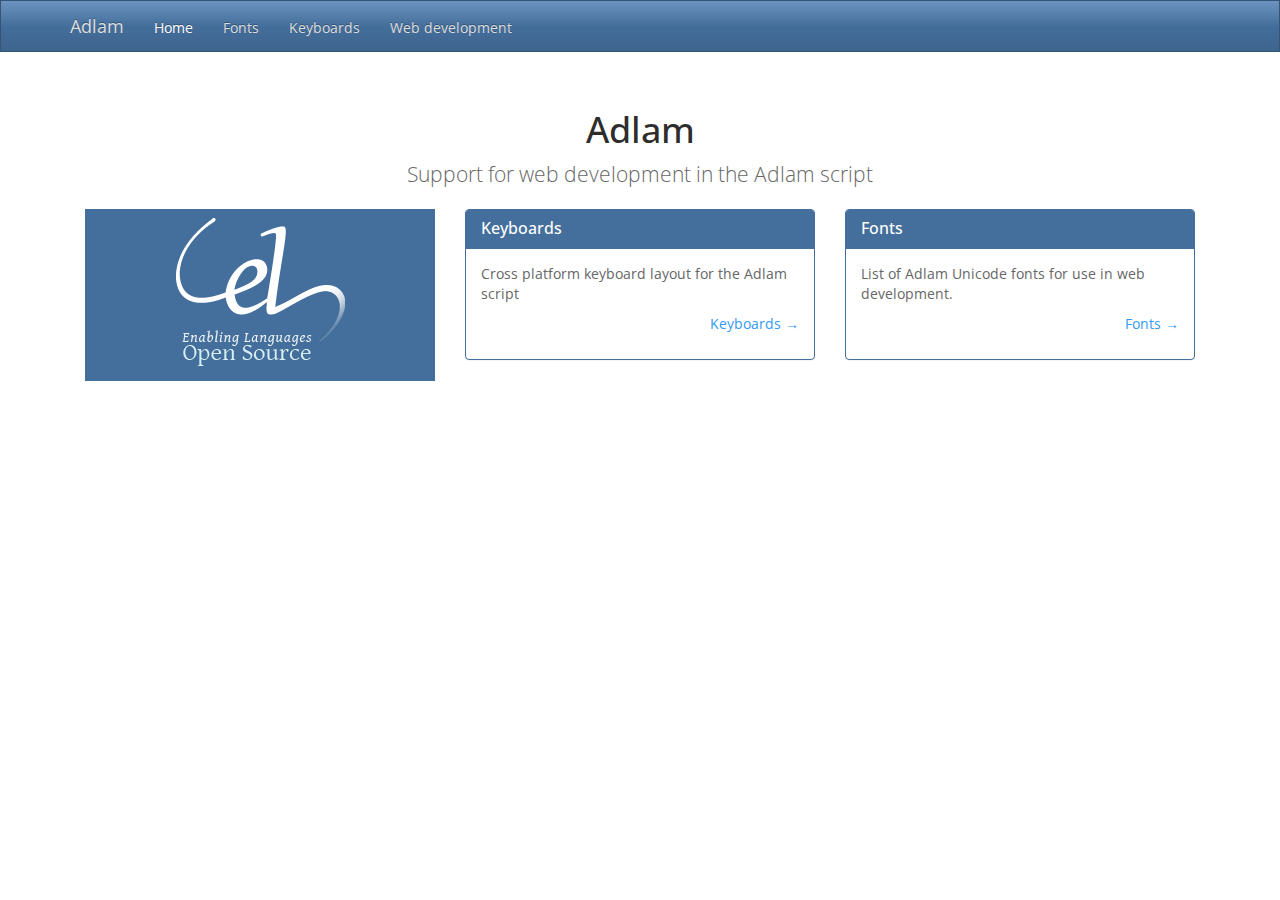
<file: index.html>
<!DOCTYPE html>
<html lang="en">
  <head>
    <meta charset="utf-8">
    <meta http-equiv="X-UA-Compatible" content="IE=edge">
    <meta name="viewport" content="width=device-width, initial-scale=1">
    <!-- The above 3 meta tags *must* come first in the head; any other head content must come *after* these tags -->
    <meta name="description" content="">
    <meta name="author" content="">
    <link rel="icon" href="../favicon.ico">

    <title>Enabling languages: Adlam</title>

    <!-- Bootstrap core CSS -->
    <link href="css/bootstrap.min.css" rel="stylesheet">

    <!-- IE10 viewport hack for Surface/desktop Windows 8 bug -->
    <link href="assets/css/ie10-viewport-bug-workaround.css" rel="stylesheet">

    <!-- Custom styles for this template -->
    <link href="css/elos-template.css" rel="stylesheet">

    <!-- Just for debugging purposes. Don't actually copy these 2 lines! -->
    <!--[if lt IE 9]><script src="../../assets/js/ie8-responsive-file-warning.js"></script><![endif]-->
    <script src="assets/js/ie-emulation-modes-warning.js"></script>

    <!-- HTML5 shim and Respond.js for IE8 support of HTML5 elements and media queries -->
    <!--[if lt IE 9]>
      <script src="https://oss.maxcdn.com/html5shiv/3.7.3/html5shiv.min.js"></script>
      <script src="https://oss.maxcdn.com/respond/1.4.2/respond.min.js"></script>
    <![endif]-->
  </head>

  <body>

    <nav class="navbar navbar-inverse navbar-fixed-top">
      <div class="container">
        <div class="navbar-header">
          <button type="button" class="navbar-toggle collapsed" data-toggle="collapse" data-target="#navbar" aria-expanded="false" aria-controls="navbar">
            <span class="sr-only">Toggle navigation</span>
            <span class="icon-bar"></span>
            <span class="icon-bar"></span>
            <span class="icon-bar"></span>
          </button>
          <a class="navbar-brand" href="http://enabling-languages.giithub.io/adlam/">Adlam</a>
        </div>
        <div id="navbar" class="collapse navbar-collapse">
          <ul class="nav navbar-nav">
            <li class="active"><a href="index.html">Home</a></li>
            <li><a href="fonts.html">Fonts</a></li>
            <li><a href="keyboards.html">Keyboards</a></li>
            <li><a href="web.html">Web development</a></li>
          </ul>
        </div><!--/.nav-collapse -->
      </div>
    </nav>

    <div class="container">

      <div class="elos-template">
        <h1>Adlam</h1>
        <p class="lead">Support for web development in the Adlam script</p>
        <div class="row">
            <div class="col-md-4">
                <div class="elos">
                    <img alt="Enabling Languages" src="images/ELOS_Full_Logo_Reversed_White_Medium.png">
                </div>
            </div>
            <div class="col-md-4">
                <div class="panel panel-primary">
                  <div class="panel-heading">
                    <h3 class="panel-title"><a href="keyboards.html">Keyboards</a></h3>
                  </div>
                  <div class="panel-body">
                    <p>Cross platform keyboard layout for the Adlam script</p>
                    <p class="readmore"><a href="keyboards.html">Keyboards &#x2192;</a></p>
                  </div>
                </div>
            </div>
            <div class="col-md-4">
                <div class="panel panel-primary">
                  <div class="panel-heading">
                    <h3 class="panel-title"><a href="fonts.html">Fonts</a></h3>
                  </div>
                  <div class="panel-body">
                    <p>List of Adlam Unicode fonts for use in web development.</p>
                    <p class="readmore"><a href="togolese.html">Fonts &#x2192;</a></p>
                  </div>
                </div>
            </div>
        </div>
      </div>

    </div><!-- /.container -->


    <!-- Bootstrap core JavaScript
    ================================================== -->
    <!-- Placed at the end of the document so the pages load faster -->
    <script src="https://ajax.googleapis.com/ajax/libs/jquery/1.12.4/jquery.min.js"></script>
    <script>window.jQuery || document.write('<script src="assets/js/vendor/jquery.min.js"><\/script>')</script>
    <script src="js/bootstrap.min.js"></script>
    <!-- IE10 viewport hack for Surface/desktop Windows 8 bug -->
    <script src="assets/js/ie10-viewport-bug-workaround.js"></script>
  </body>
</html>
</file>
<file: css/elos-template.css>
body {
  padding-top: 50px;
}
.elos-template {
  padding: 40px 15px;
  /* text-align: center; */
}
 h1,
 .lead {
    text-align: center;
 }


/*
* {
         font-family: "Andika", "Charis SIL", "Gentium Plus", "Noto Sans", sans-serif;
}
*/


       /* Style the text area */

       textarea {
         width: 100%;
         height: 150px;
         font-family: "Andika", "Charis SIL", "Gentium Plus", sans-serif;
         font-size: 24px;
       }

       /* Style the on screen keyboard */

       body .desktop .kmw-osk-inner-frame {
         background: white;
         border: solid 1px #404040;
         padding-bottom: 2px;
         padding-top: 8px;
       }

       body .desktop .kmw-title-bar,
       body .desktop .kmw-footer {
         display: none;
       }

       body .desktop .kmw-key-square {
         border-radius: 2px;
         padding-bottom: 8px;
       }

       body .desktop .kmw-key {
         border-radius: 2px;
         border: solid 1px #404040;
         background: #f2f4f6;
       }

       body .desktop .kmw-key:hover {
         background: #c0c8cf;
       }
       .kmw-key-text {
           font-family: "Andika", "Charis SIL", "Gentium Plus", sans-serif;
       }
       .kmw-key-label {
           display:none;
       }

/* Site rules */
.glyph {
    font-size: 1.5em;
}

.kbdimage {
    padding-top: 20px;
    text-align: center;
}

.elos {
    background-color: #446e9b;
    text-align:center;
    padding: 9px 0;
    margin-bottom:20px;
}

.readmore {
    text-align: right;
}

#kbdhelp {
    padding-bottom: 5px;
}
</file>
<file: assets/css/ie10-viewport-bug-workaround.css>
/*!
 * IE10 viewport hack for Surface/desktop Windows 8 bug
 * Copyright 2014-2015 Twitter, Inc.
 * Licensed under MIT (https://github.com/twbs/bootstrap/blob/master/LICENSE)
 */

/*
 * See the Getting Started docs for more information:
 * http://getbootstrap.com/getting-started/#support-ie10-width
 */
@-ms-viewport     { width: device-width; }
@-o-viewport      { width: device-width; }
@viewport         { width: device-width; }
</file>
